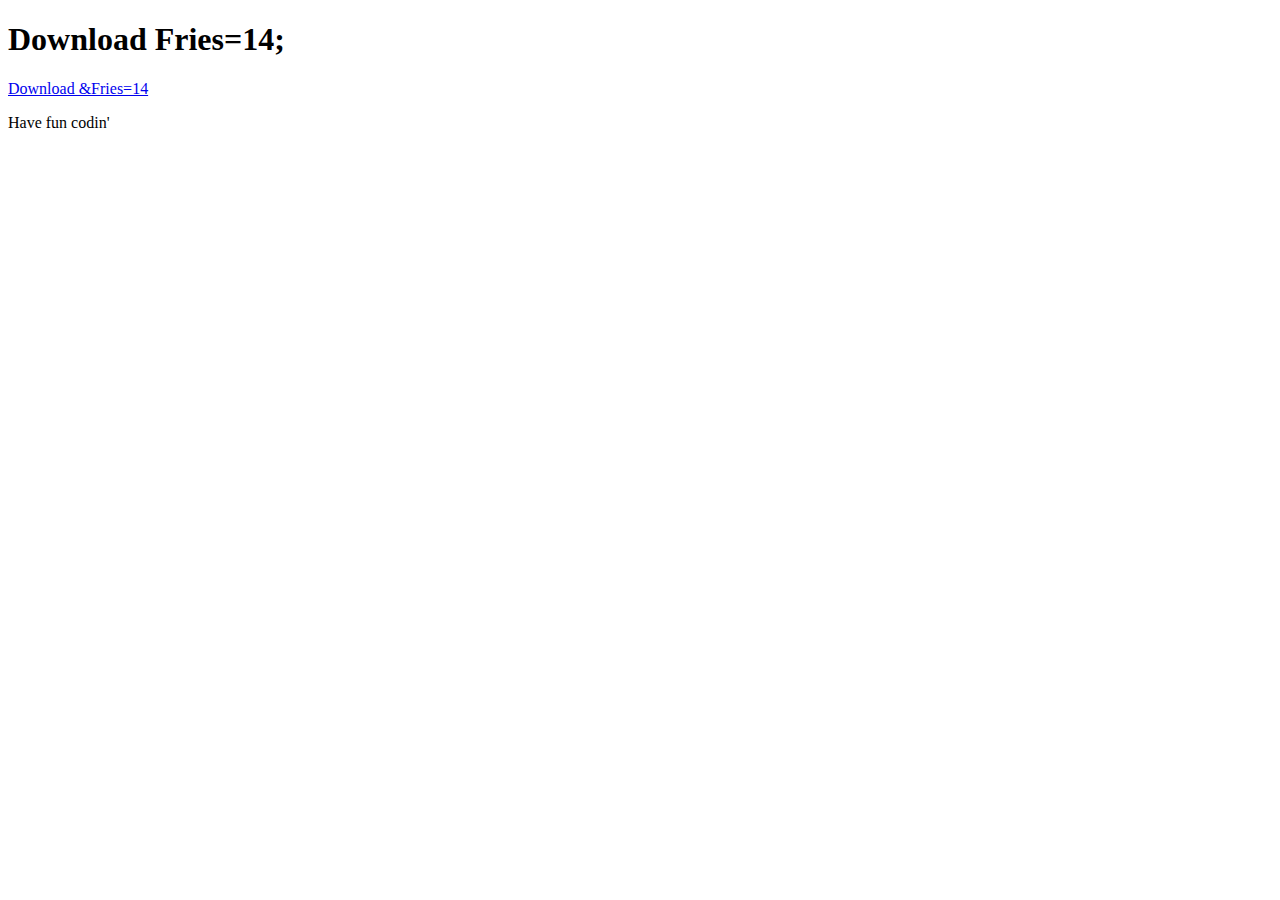
<file: DownloadPage.html>
<!--
Fries=14 v1.1.0 | F14 License | github.com/fries-byte
-->


<!DOCTYPE html>
<html>
  <head>
    <link rel="icon" href="TitleLogo.png" type="image/png" />
    <title>&Fries=14 | Download</title>
  </head>
  <body>
  <h1>Download Fries=14;</h1>
    <a href="https://github.com/Fries-byte/Fries-14/archive/refs/heads/main.zip" download style="family-font: product-sans;">Download &Fries=14</a>
    <p>Have fun codin'</p>
  </body>
</html>
</file>
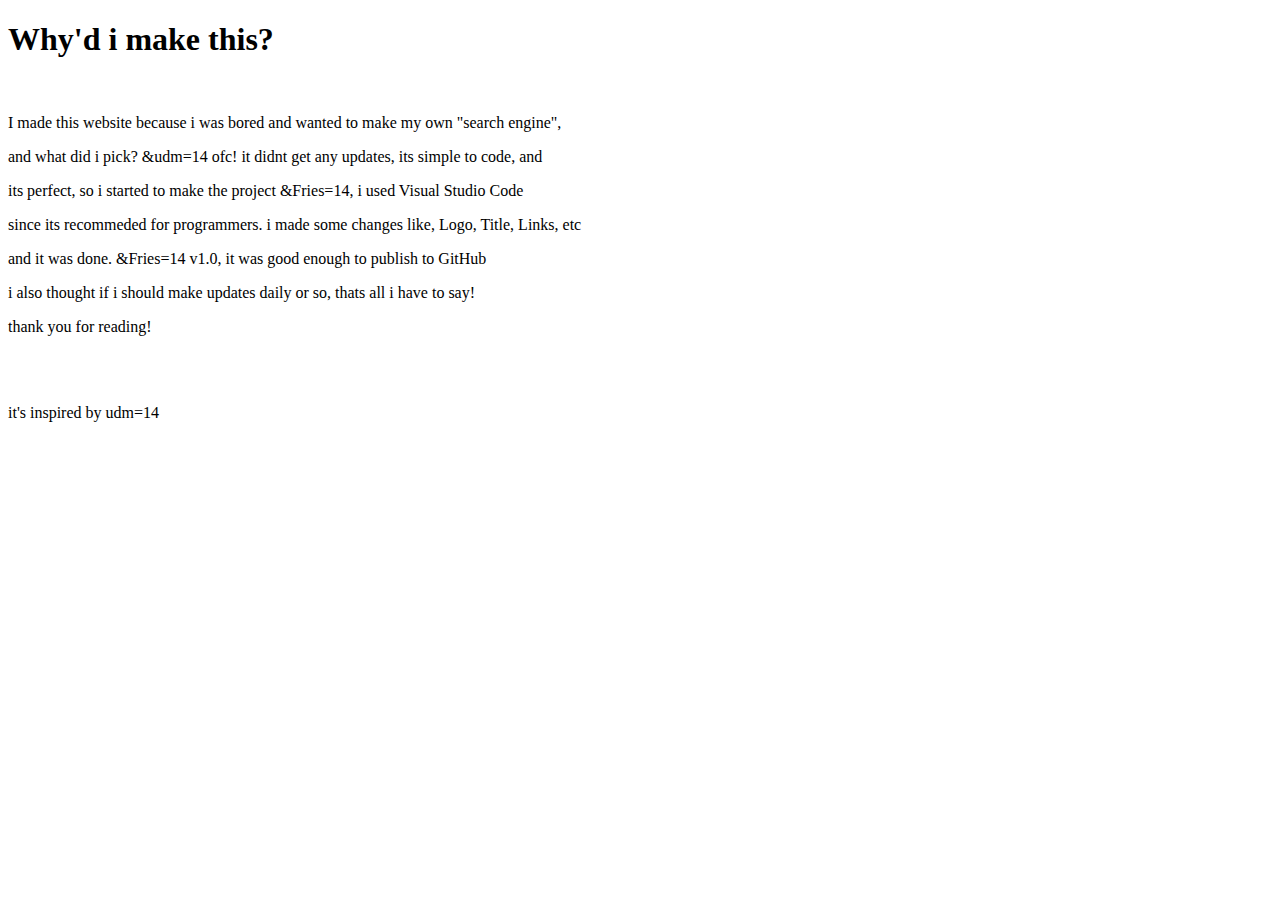
<file: WhatIsIndex.html>
<!--
Fries=14 v1.0.0 | F14 License | github.com/fries-byte
-->
<!DOCTYPE html>
<html lang="en">
<head>
    <link rel="icon" href="TitleLogo.png" type="image/png" />
    <meta charset="UTF-8">
    <meta name="viewport" content="width=device-width, initial-scale=1.0">
    <title>&Fries=14 | Info</title>
</head>
<body>
    <h1>Why'd i make this?</h1>
    <br>
    <p>I made this website because i was bored and wanted to make my own "search engine",</p>
    <p>and what did i pick? &udm=14 ofc! it didnt get any updates, its simple to code, and</p>
    <p>its perfect, so i started to make the project &Fries=14, i used Visual Studio Code</p>
    <p>since its recommeded for programmers. i made some changes like, Logo, Title, Links, etc</p>
    <p>and it was done. &Fries=14 v1.0, it was good enough to publish to GitHub</p>
    <p>i also thought if i should make updates daily or so, thats all i have to say!</p>
    <p>thank you for reading!</p>
    <br>
    <br>
    <p>it's inspired by udm=14<p>
</body>
</html>
</file>
